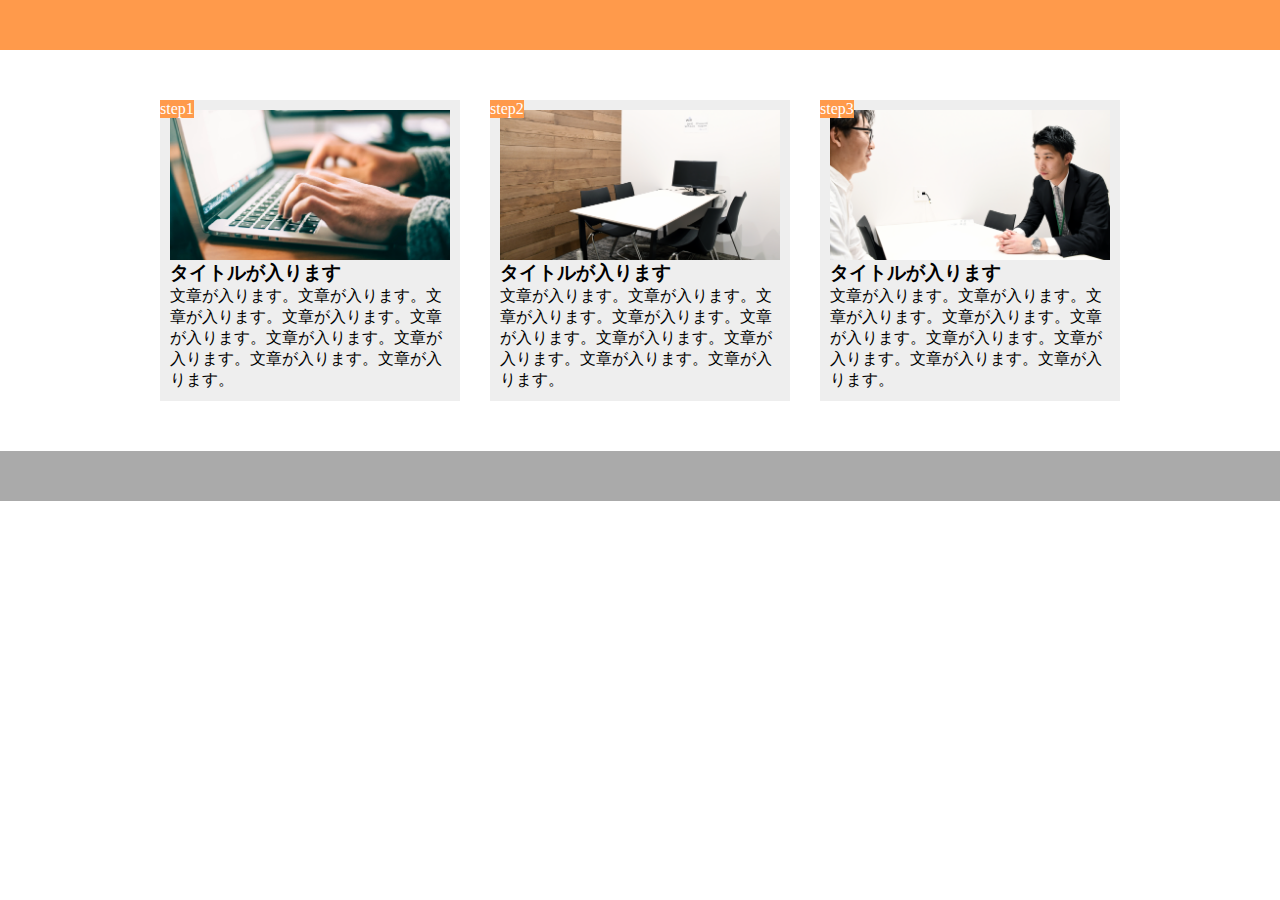
<file: 1-10課題.html>
<!DOCTYPE html>
<html lang="ja">
  <head>

    <meta charset="UTF-8">
    <meta name="viewport" content="width=device-width,initial-scale=1.0">
    <link rel="stylesheet" href="1-10課題.css">
    <title>Chapter9</title>

  </head>

  <body>
    <header></header>
    <main>
        <div class="step">
          <div class="img1"></div>
          <p class="head">step1</p>
          <h3>タイトルが入ります</h3>
          <p>文章が入ります。文章が入ります。文章が入ります。文章が入ります。文章が入ります。文章が入ります。文章が入ります。文章が入ります。文章が入ります。</p>
        </div>

        <div class="step">
          <div class="img2"></div>
          <p class="head">step2</p>
          <h3>タイトルが入ります</h3>
          <p>文章が入ります。文章が入ります。文章が入ります。文章が入ります。文章が入ります。文章が入ります。文章が入ります。文章が入ります。文章が入ります。</p>
        </div>

        <div class="step">
          <div class="img3"></div>
          <p class="head">step3</p>
          <h3>タイトルが入ります</h3>
          <p>文章が入ります。文章が入ります。文章が入ります。文章が入ります。文章が入ります。文章が入ります。文章が入ります。文章が入ります。文章が入ります。</p>
        </div>
    </main>
    <footer></footer>
  </body>
</html>
</file>
<file: 1-10課題.css>
* {
  margin: 0;
  padding: 0;
  box-sizing: border-box;
}

header {
  height: 50px;
  background-color: #ff9a4b;
}

main {
  width: 960px;
  margin: 50px auto;
  display: flex;
}

.step {
  width: 300px;
  background-color: #eeeeee;
  margin-right: 30px;
  position: relative;
  padding: 10px;
}

.step:last-child {
  margin-right: 0;
}

.img1 {
  background-image: url(1-10課題img/flow01.png);
  background-size: cover;
  background-position: bottom;
  height: 150px;
}

.img2 {
  background-image: url(1-10課題img/flow02.png);
  background-size: cover;
  height: 150px;
  background-position: bottom;
}

.img3 {
  background-image: url(1-10課題img/flow03.png);
  background-size: cover;
  height: 150px;
  background-position: bottom;
}

.head {
  position: absolute;
  top: 0;
  left: 0;
  background-color: #ff9a4b;
  color: #fff;
}

footer {
  height: 50px;
  background-color: #aaaaaa;
}

@media screen and (max-width: 768px) {
  header {
    width: 100%;
  }

  main {
    width: 100%;
    display: block;
  }

  .step {
    width: 90%;
  }

  .step:first-child {
    margin: 50px auto 20px;
  }

  .step:nth-child(2) {
    margin: 0 auto;
  }

  .step:last-child {
    margin: 20px auto 50px;
  }
}
</file>
